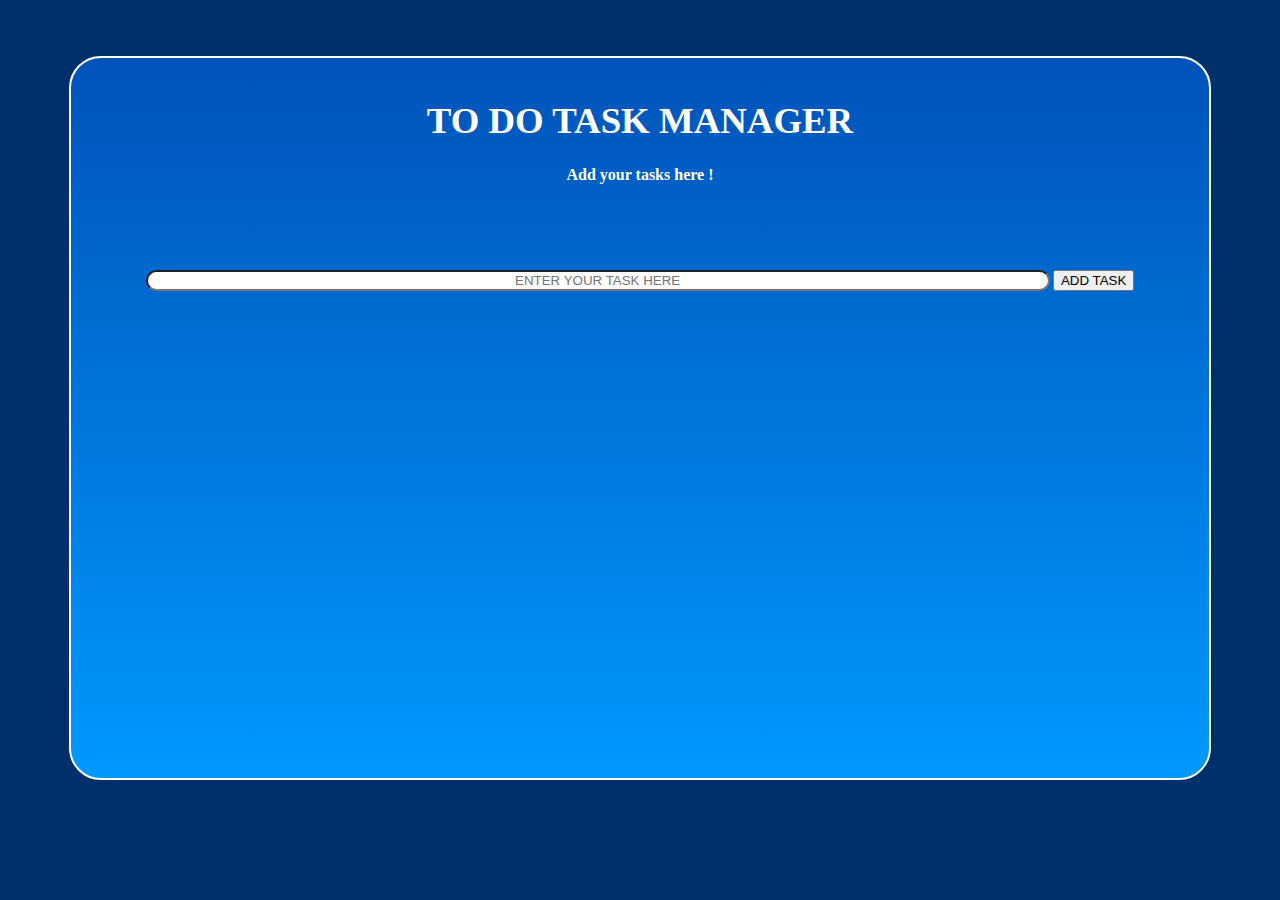
<file: index.html>
<!DOCTYPE html>
<html lang="en">

<head>
  <link rel="stylesheet" href="https://cdnjs.cloudflare.com/ajax/libs/animate.css/4.1.1/animate.min.css" />
  <link href="https://cdn.jsdelivr.net/npm/bootstrap@5.3.7/dist/css/bootstrap.min.css" rel="stylesheet"
    integrity="sha384-LN+7fdVzj6u52u30Kp6M/trliBMCMKTyK833zpbD+pXdCLuTusPj697FH4R/5mcr" crossorigin="anonymous">
  <link rel="stylesheet" href="practice.css" />

  <meta charset="UTF-8" />
  <meta name="viewport" content="width=device-width, initial-scale=1.0" />
  <title>Simple to do app</title>
</head>

<body>

  <div class="outer"> 

  <div class="heading">
    <h1>TO DO TASK MANAGER</h1>
    <h4>Add your tasks here !</h4>
  </div>

  <div class="input" >

    <input class="form-control" placeholder="ENTER YOUR TASK HERE"> </input>
    
    <button id="btn" type="button" class="btn btn-outline-light">ADD TASK</button>
  </div>


  <div class="list">

    <ul>
     
    </ul>



  
  </div>

  </div>

  <script src="practice.js"></script>
</body>

</html>
</file>
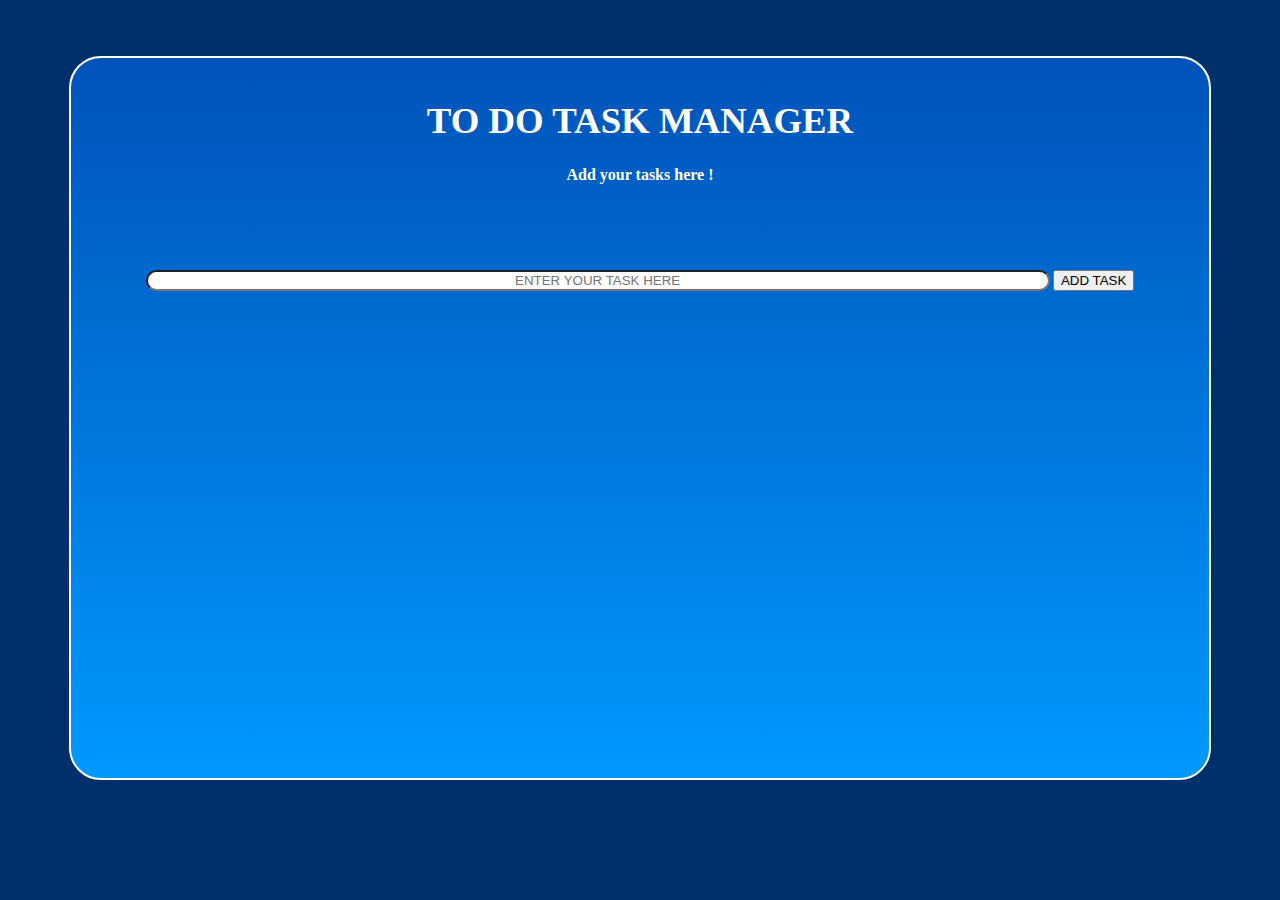
<file: practice.html>
<!DOCTYPE html>
<html lang="en">

<head>
  <link rel="stylesheet" href="https://cdnjs.cloudflare.com/ajax/libs/animate.css/4.1.1/animate.min.css" />
  <link href="https://cdn.jsdelivr.net/npm/bootstrap@5.3.7/dist/css/bootstrap.min.css" rel="stylesheet"
    integrity="sha384-LN+7fdVzj6u52u30Kp6M/trliBMCMKTyK833zpbD+pXdCLuTusPj697FH4R/5mcr" crossorigin="anonymous">
  <link rel="stylesheet" href="practice.css" />

  <meta charset="UTF-8" />
  <meta name="viewport" content="width=device-width, initial-scale=1.0" />
  <title>Simple to do app</title>
</head>

<body>

  <div class="outer"> 

  <div class="heading">
    <h1>TO DO TASK MANAGER</h1>
    <h4>Add your tasks here !</h4>
  </div>

  <div class="input" >

    <input class="form-control" placeholder="ENTER YOUR TASK HERE"> </input>
    
    <button id="btn" type="button" class="btn btn-outline-light">ADD TASK</button>
  </div>


  <div class="list">

    <ul>
     
    </ul>



  
  </div>

  </div>

  <script src="practice.js"></script>
</body>

</html>
</file>
<file: practice.css>
body{
    background-color: rgb(0, 48, 108);
    display: flex;
    justify-content: center;
    font-family: "Plus Jakarta Sans"
}
h5{
    color: rgb(213, 213, 213);
    font-size: 120%;
}
h1{
    font-size: 230%;
}

.outer{
    
    width: 90%;  
    height: 80vh;
    border-radius: 2rem;
    border: 2px solid white;
    text-align: auto;
    justify-content: center;
    margin: 3rem;
    background-image: linear-gradient(to bottom, rgb(0, 83, 185) ,rgb(0, 153, 255) );
}

.heading{
    text-align: center;
    padding: 1rem;
    color: white;
    
}

.list{
    margin-left: 20%;
    margin-top: 5%;
    color: white;
    margin-top: 1rem;
    font-size: 1.5rem;
}

.input{
    text-align: center;
    font-size: 80%;
    margin-top: 1rem;
    
}

.form-control{
    width: 70vw;
    margin: auto;
    border-radius: 2rem;
    text-align: center;
}

.btn{
    margin-top: 2rem;
    margin-bottom: 3rem;
}

.button{
    font-size: 1rem;
    border-radius: 2rem;
    background-color: yellow;
    border-color: white;
    margin-left: 2rem;
    margin-bottom: 0.5rem;

}
</file>
